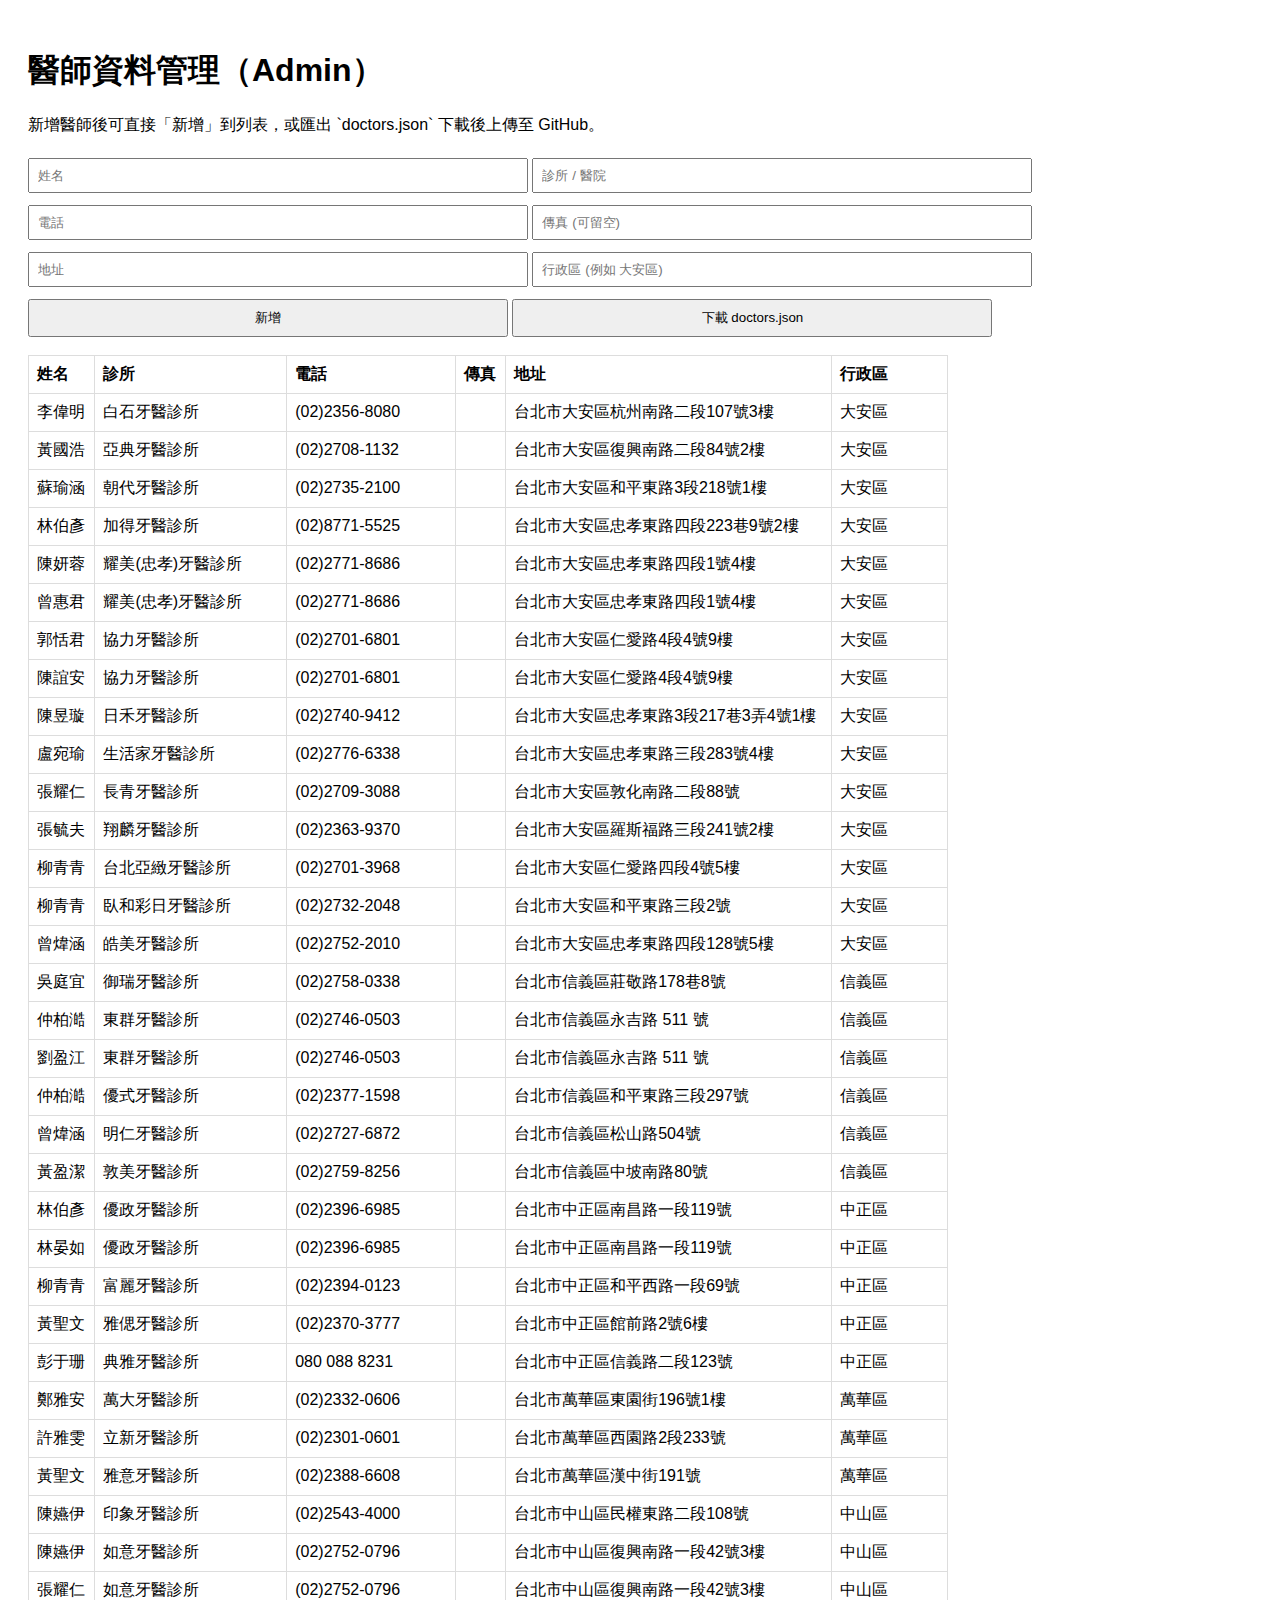
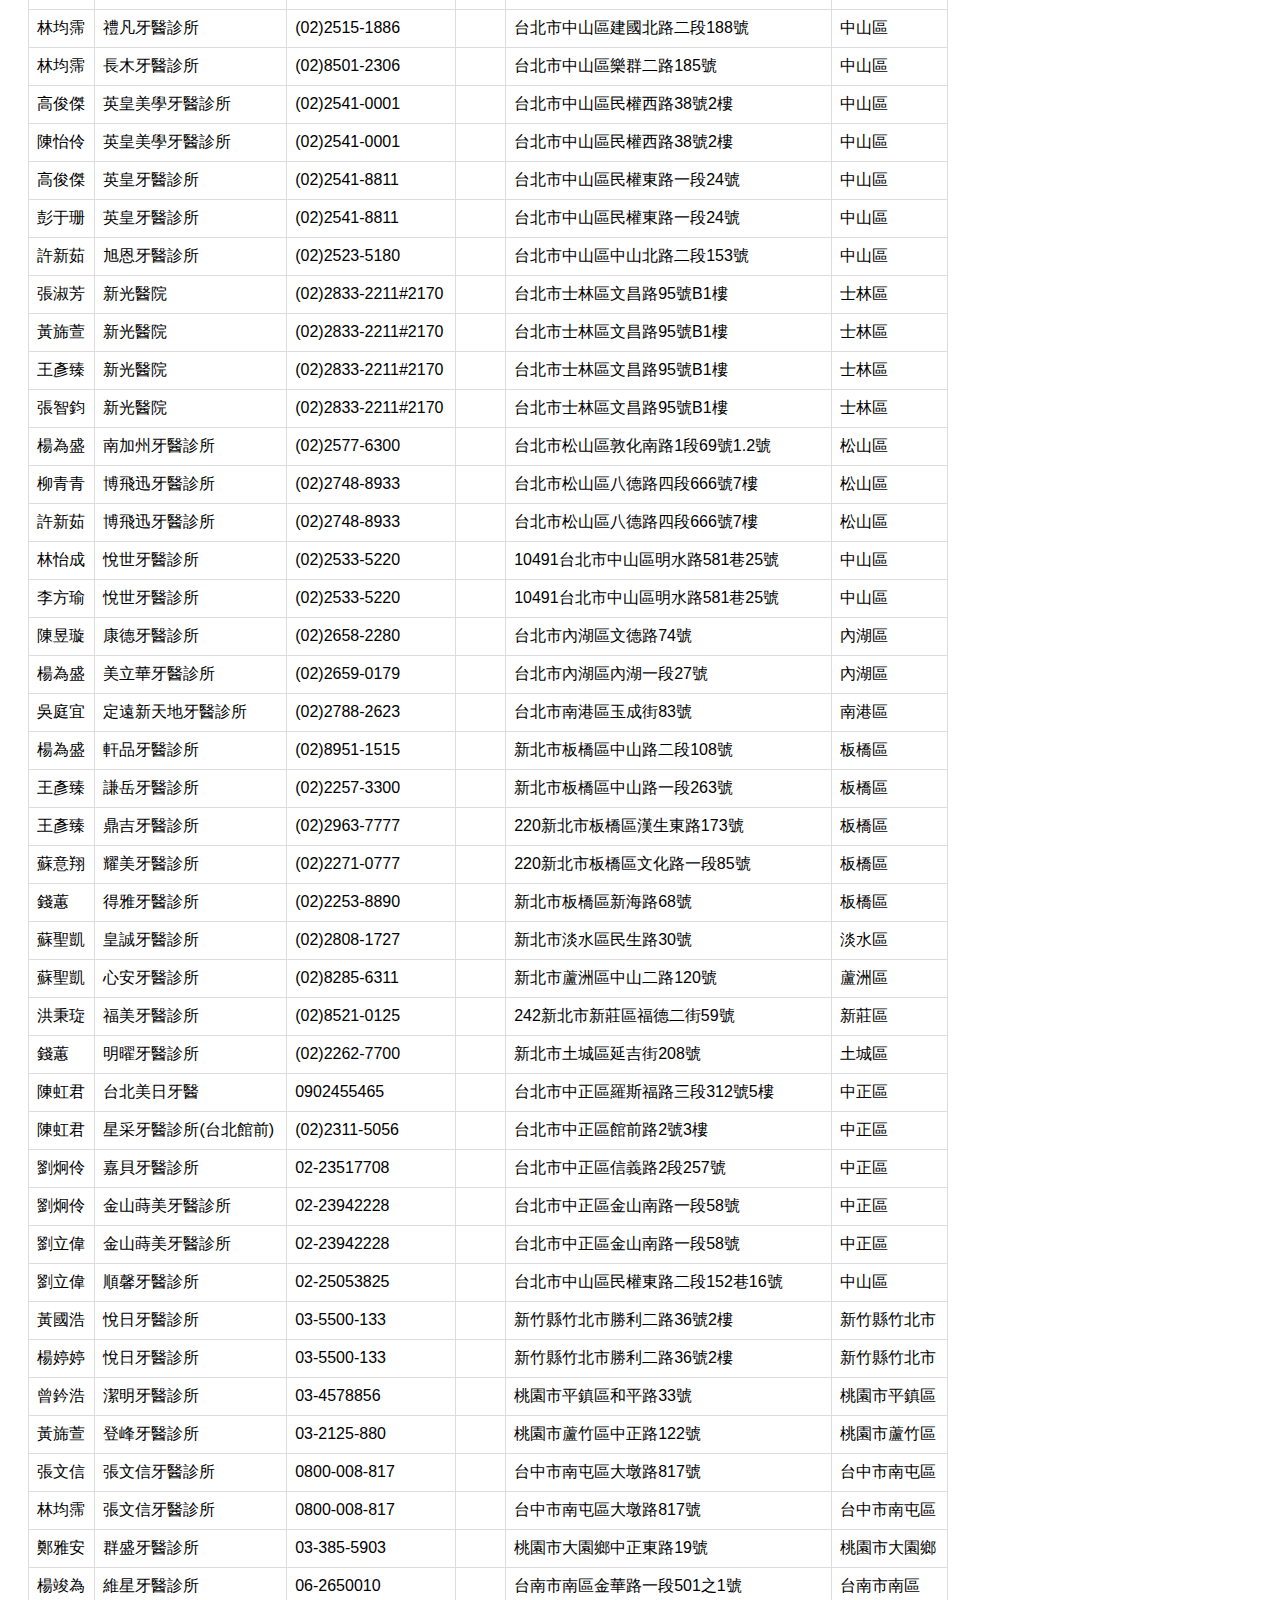
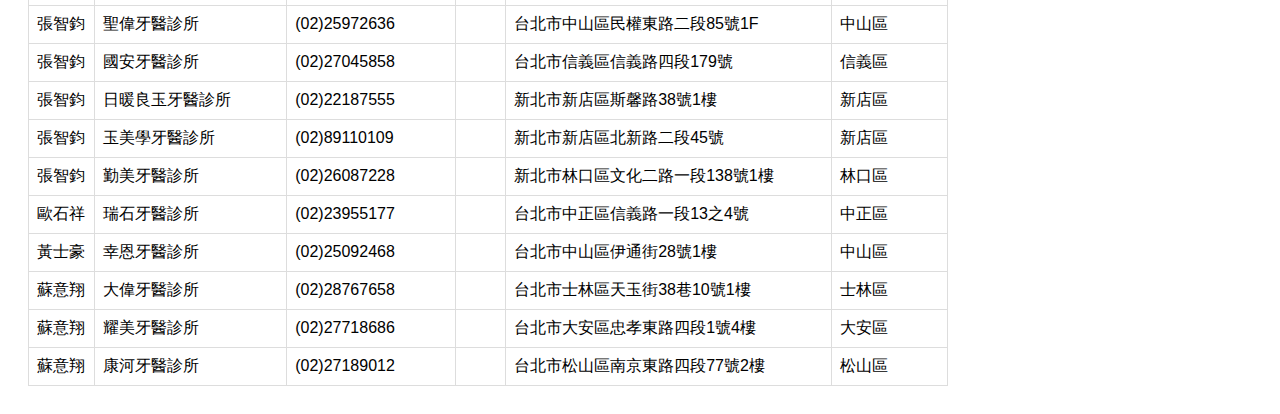
<file: admin.html>
<!doctype html>
<html lang="zh-Hant-TW">
<head><meta charset="utf-8" /><meta name="viewport" content="width=device-width,initial-scale=1" /><title>醫師資料管理（Admin）</title>
<style>body{font-family: Arial, sans-serif; padding:20px;} input,button,select{padding:8px;margin:6px 0;width:100%;max-width:480px;} .row{display:flex;gap:8px;flex-wrap:wrap} table{border-collapse:collapse;margin-top:12px;width:100%;max-width:920px} th,td{border:1px solid #ddd;padding:8px;text-align:left}</style>
</head><body>
  <h1>醫師資料管理（Admin）</h1>
  <p>新增醫師後可直接「新增」到列表，或匯出 `doctors.json` 下載後上傳至 GitHub。</p>
  <div>
    <input id="name" placeholder="姓名" />
    <input id="clinic" placeholder="診所 / 醫院" />
    <input id="phone" placeholder="電話" />
    <input id="fax" placeholder="傳真 (可留空)" />
    <input id="address" placeholder="地址" />
    <input id="district" placeholder="行政區 (例如 大安區)" />
    <button id="addBtn">新增</button>
    <button id="downloadBtn">下載 doctors.json</button>
  </div>
  <table id="table"><thead><tr><th>姓名</th><th>診所</th><th>電話</th><th>傳真</th><th>地址</th><th>行政區</th></tr></thead><tbody></tbody></table>
<script>
let doctors = [];
async function load() {
  try { const r = await fetch('doctors.json'); doctors = await r.json(); } catch(e) { doctors = []; }
  render();
}
function render() {
  const tbody = document.querySelector('#table tbody'); tbody.innerHTML = '';
  doctors.forEach(d => { const tr = document.createElement('tr'); tr.innerHTML = `<td>${d.name||''}</td><td>${d.clinic||''}</td><td>${d.phone||''}</td><td>${d.fax||''}</td><td>${d.address||''}</td><td>${d.district||''}</td>`; tbody.appendChild(tr); });
}
document.getElementById('addBtn').addEventListener('click', () => {
  const d = { name: document.getElementById('name').value.trim(), clinic: document.getElementById('clinic').value.trim(), phone: document.getElementById('phone').value.trim(), fax: document.getElementById('fax').value.trim(), address: document.getElementById('address').value.trim(), district: document.getElementById('district').value.trim() };
  if (!d.name || !d.clinic || !d.phone || !d.address) { alert('請填姓名/診所/電話/地址'); return; }
  doctors.push(d); render();
});
document.getElementById('downloadBtn').addEventListener('click', () => {
  const blob = new Blob([JSON.stringify(doctors, null, 2)], {type:'application/json'}); const url = URL.createObjectURL(blob); const a = document.createElement('a'); a.href = url; a.download = 'doctors.json'; a.click(); URL.revokeObjectURL(url);
});
load();
</script>
</body></html>
</file>
